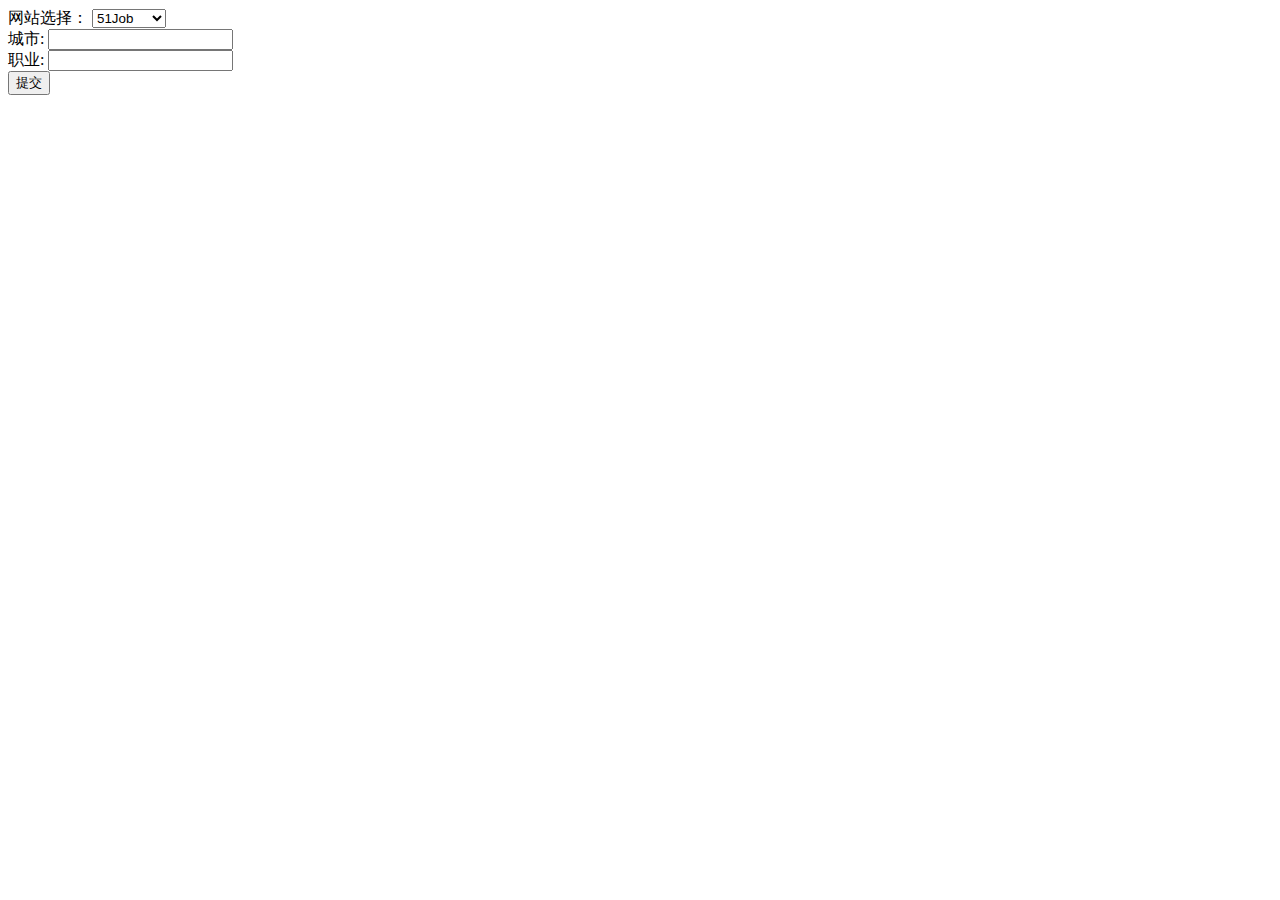
<file: templates/home.html>
﻿<!DOCTYPE html>
<html lang="en">
<head>
    <meta charset="UTF-8">
    <title>首页</title>
</head>
<body>
<form action="" method="post">
    <label>网站选择：</label>
    <select name="web">
        <option value="51job">51Job</option>
        <option value="tc">58同城</option>
        <option value="zhilian">智联招聘</option>
    </select><br>
    城市: <input type="text" name="city"/><br>
    职业: <input type="text" name="key"/><br>
    <input type="submit" value="提交"/>
</form>
</body>
</html>
</file>
